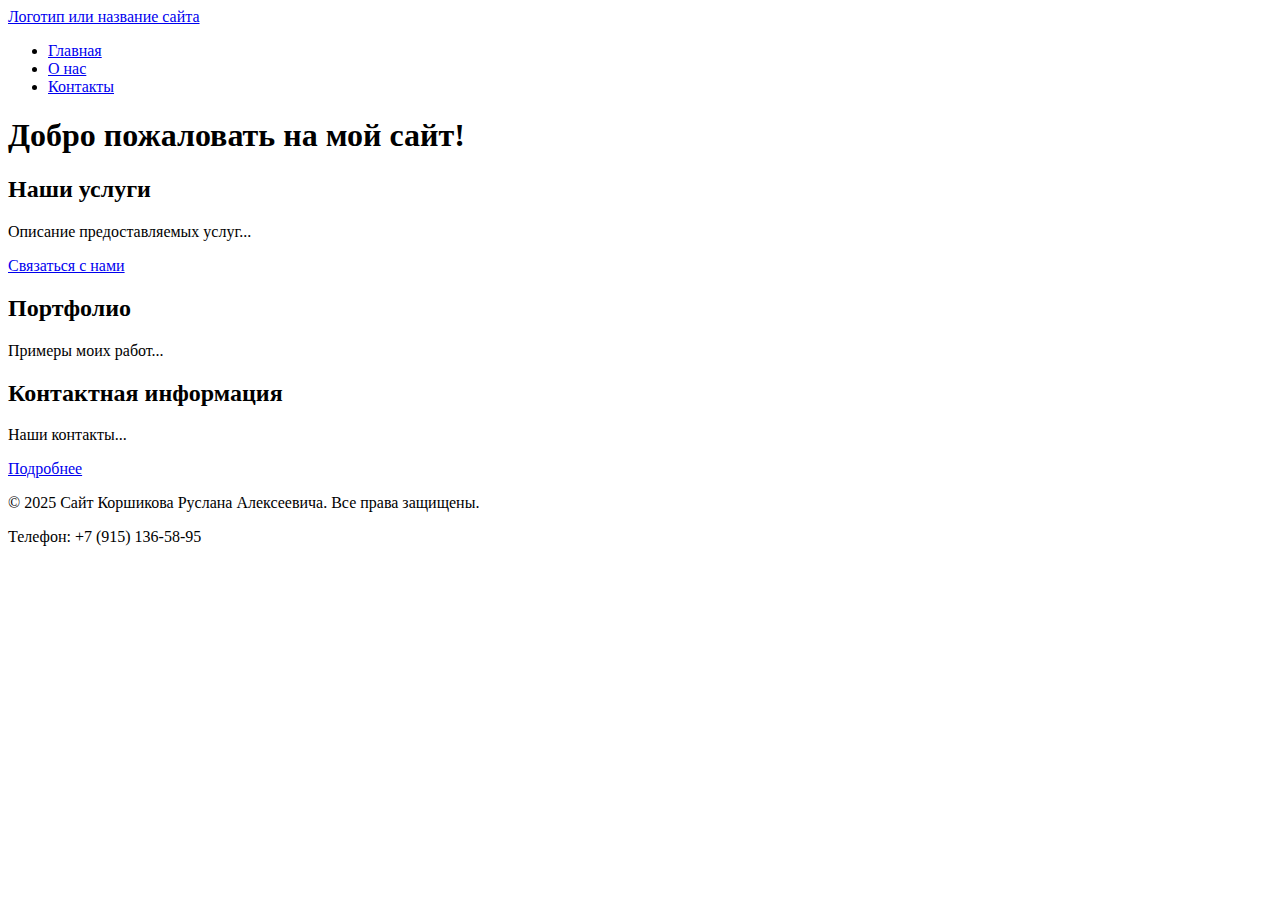
<file: index.html>
<!DOCTYPE html>
<html lang="ru">
<head>
    <meta charset="UTF-8">
    <meta name="viewport" content="width=device-width, initial-scale=1.0">
    <title>Главная - Сайт Руслан</title>
    <meta name="description" content="Краткое описание главной страницы вашего сайта">
    <link rel="icon" href="assets/favicon.ico" type="image/x-icon">
</head>
<body>
    <!-- Шапка сайта -->
    <header>
        <a href="/">Логотип или название сайта</a>
        <!-- Главное меню навигации -->
        <nav>
            <ul>
                <li><a href="index.html">Главная</a></li>
                <li><a href="about.html">О нас</a></li>
                <li><a href="contacts.html">Контакты</a></li>
            </ul>
        </nav>
    </header>
    <!-- Уникальное основное содержимое страницы -->
    <main>
        <h1>Добро пожаловать на мой сайт!</h1>
        <!-- Секция 1 с якорем -->
        <section id="services">
            <h2>Наши услуги</h2>
            <p>Описание предоставляемых услуг...</p>
            <a href="#contacts">Связаться с нами</a> <!-- Якорная ссылка внутри страницы -->
        </section>
        <!-- Секция 2 с якорем -->
        <section id="portfolio">
            <h2>Портфолио</h2>
            <p>Примеры моих работ...</p>
        </section>
        <!-- Секция 3 с якорем -->
        <section id="contacts">
            <h2>Контактная информация</h2>
            <p>Наши контакты...</p>
            <a href="contacts.html">Подробнее</a> <!-- Ссылка на отдельную страницу -->
        </section>
    </main>
    <!-- Подвал сайта -->
    <footer>
        <p>&copy; 2025 Сайт Коршикова Руслана Алексеевича. Все права защищены.</p>
        <p>Телефон: +7 (915) 136-58-95</p>
    </footer>
</body>
</html>
</file>
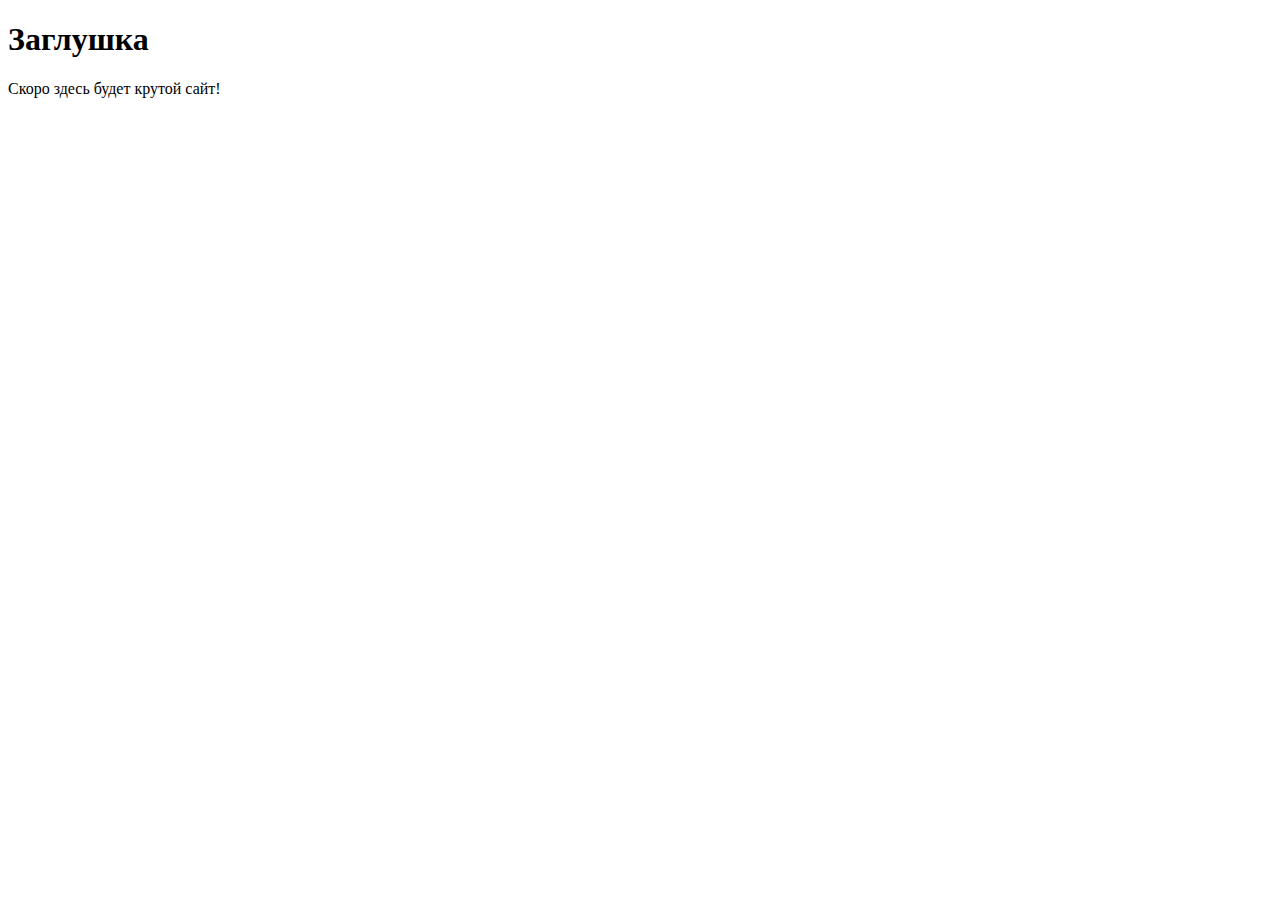
<file: src/index.html>
<!DOCTYPE html>
<html lang="ru">
<head>
    <meta charset="UTF-8">
    <!-- Важная мета-информация для корректного отображения на мобильных устройствах -->
    <meta name="viewport" content="width=device-width, initial-scale=1.0">
    <title>Мой первый проект</title>
    <!-- Подключение фавиконки -->
    <link rel="icon" href="../assets/favicon.ico" type="image/x-icon">
</head>
<body>
    <h1>Заглушка</h1>
    <p>Скоро здесь будет крутой сайт!</p>
</body>
</html>
</file>
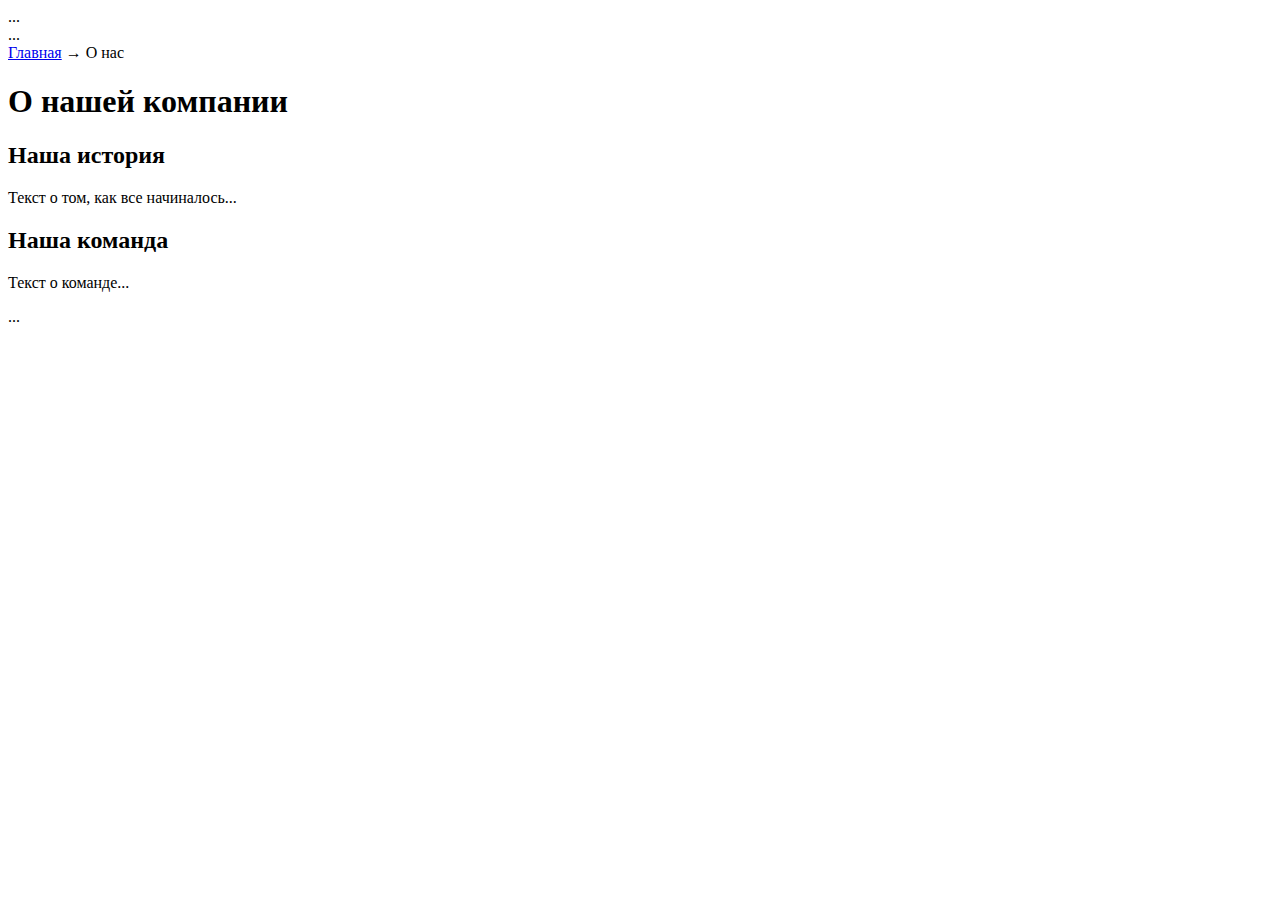
<file: src/about.html>
<!DOCTYPE html>
<html lang="ru">
<head>
    ... <!-- Скопируйте весь блок <head> из index.html -->
    <title>О нас - Название вашего сайта</title>
    <meta name="description" content="Узнайте больше о нашей компании и истории">
</head>
<body>
    <header>
        ... <!-- Скопируйте весь блок <header> из index.html -->
    </header>
    <main>
        <!-- Простые "хлебные крошки" -->
        <nav aria-label="Хлебные крошки">
            <a href="index.html">Главная</a> →
            <span>О нас</span>
        </nav>
        <h1>О нашей компании</h1>
        <section>
            <h2>Наша история</h2>
            <p>Текст о том, как все начиналось...</p>
        </section>
        <section>
            <h2>Наша команда</h2>
            <p>Текст о команде...</p>
        </section>
    </main>
    <footer>
        ... <!-- Скопируйте весь блок <footer> из index.html -->
    </footer>
</body>
</html>
</file>
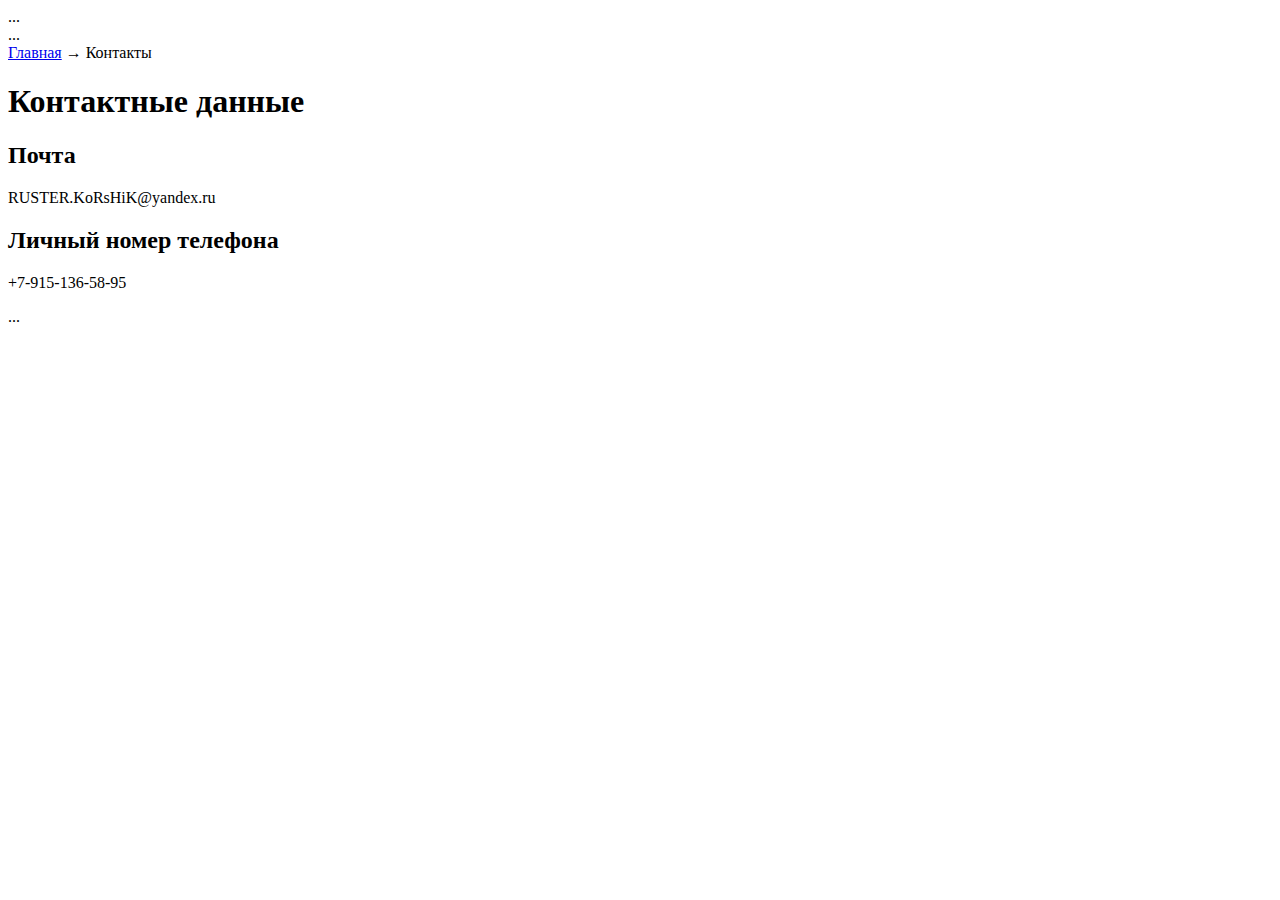
<file: src/contacts.html>
<!DOCTYPE html>
<html lang="ru">
<head>
    ... <!-- Скопируйте весь блок <head> из index.html -->
    <title>О нас - Сайт Руслан</title>
    <meta name="description" content="Узнайте больше обо мне">
</head>
<body>
    <header>
        ... <!-- Скопируйте весь блок <header> из index.html -->
    </header>
    <main>
        <!-- Простая "контактная информация" -->
        <nav aria-label="Обо мне">
            <a href="index.html">Главная</a> →
            <span>Контакты</span>
        </nav>
        <h1>Контактные данные</h1>
        <section>
            <h2>Почта</h2>
            <p>RUSTER.KoRsHiK@yandex.ru</p>
        </section>
        <section>
            <h2>Личный номер телефона</h2>
            <p>+7-915-136-58-95</p>
        </section>
    </main>
    <footer>
        ... <!-- Скопируйте весь блок <footer> из index.html -->
    </footer>
</body>
</html>
</file>
